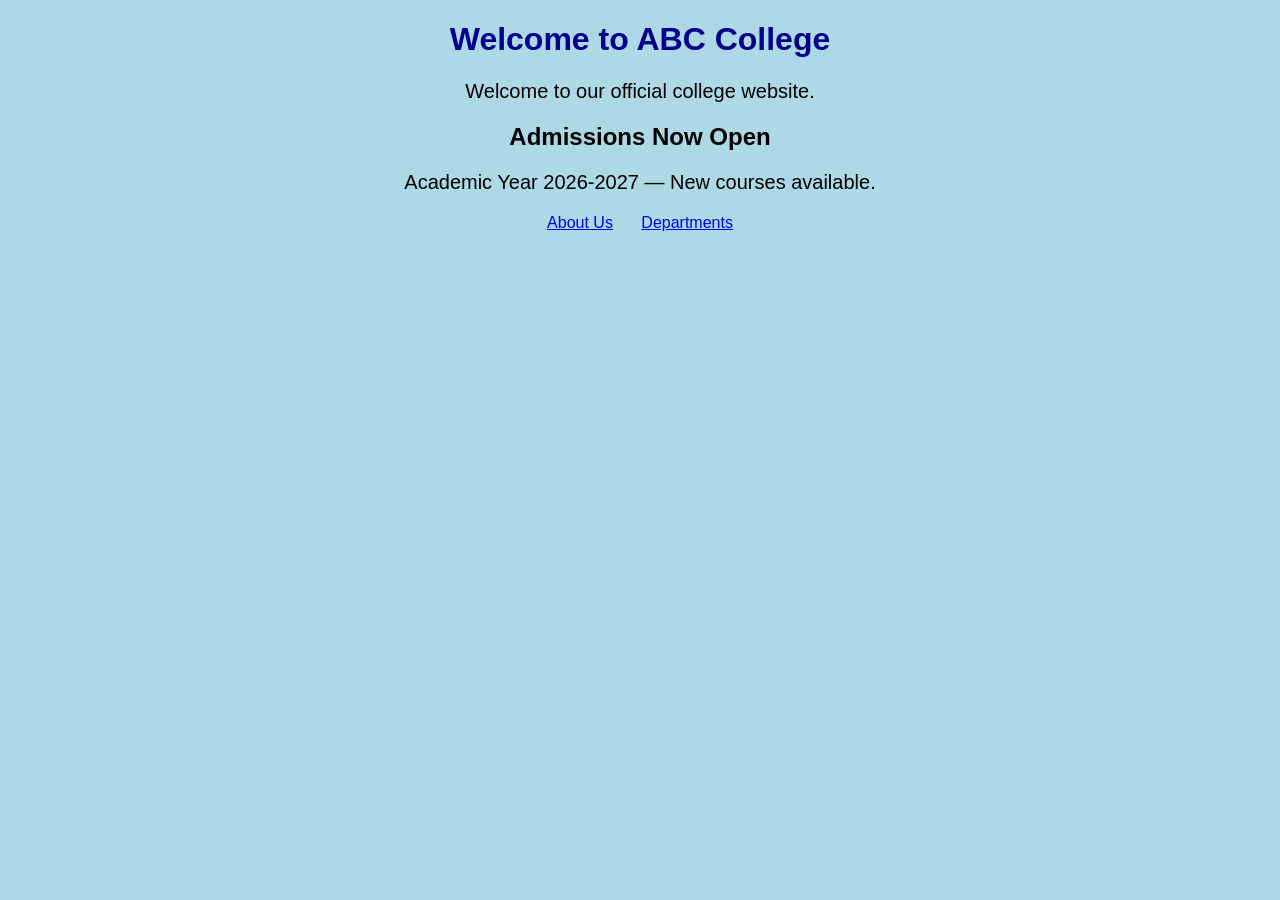
<file: index.html>
<!doctype html>
<html lang="en">
<head>
  <meta charset="utf-8">
  <meta name="viewport" content="width=device-width, initial-scale=1">
  <title>ABC College</title>
  <link rel="stylesheet" href="style.css">
</head>
<body>
  <main>
    <h1>Welcome to ABC College</h1>
    <p>Welcome to our official college website.</p>
    <section aria-labelledby="admissions-heading">
      <h2 id="admissions-heading">Admissions Now Open</h2>
      <p>Academic Year 2026-2027 — New courses available.</p>
    </section>
    <nav aria-label="Main navigation">
      <a href="about.html">About Us</a>
      <a href="departments.html">Departments</a>
    </nav>
  </main>
</body>
</html>
</file>
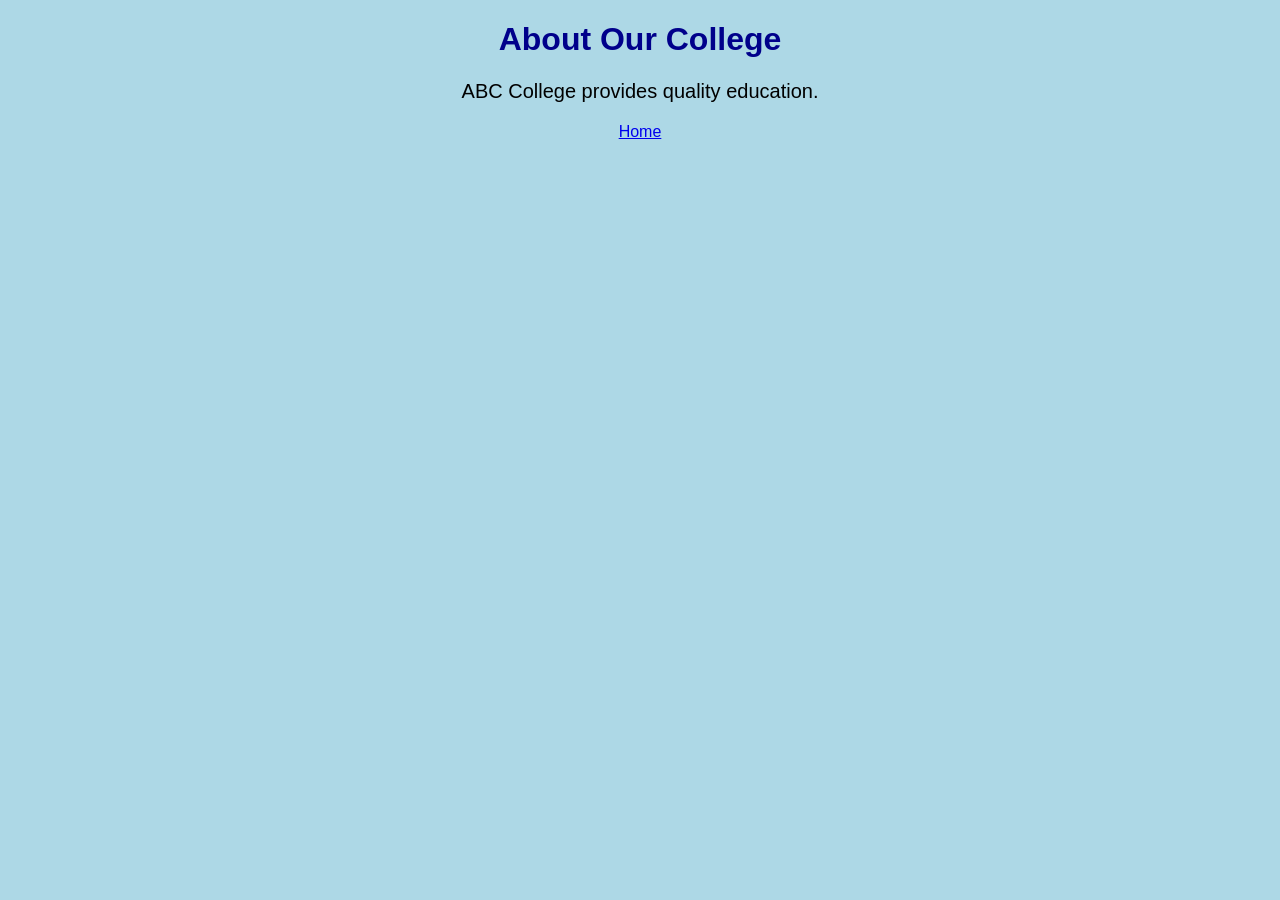
<file: about.html>
<!doctype html>
<html lang="en">
<head>
  <meta charset="utf-8">
  <meta name="viewport" content="width=device-width, initial-scale=1">
  <title>About ABC College</title>
  <link rel="stylesheet" href="style.css">
</head>
<body>
  <main>
    <h1>About Our College</h1>
    <p>ABC College provides quality education.</p>
    <a href="index.html">Home</a>
  </main>
</body>
</html>
</file>
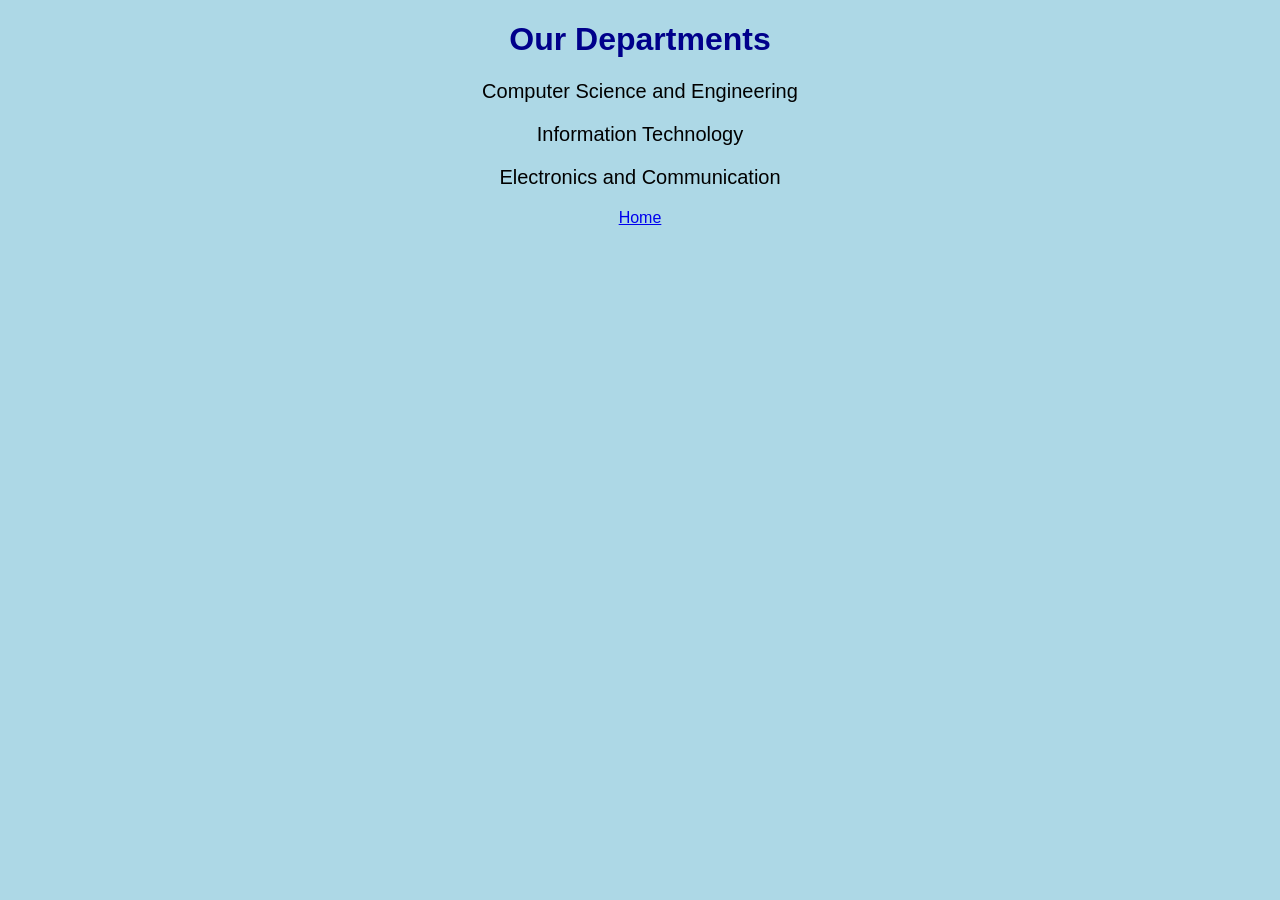
<file: departments.html>
<!doctype html>
<html lang="en">
<head>
  <meta charset="utf-8">
  <meta name="viewport" content="width=device-width, initial-scale=1">
  <title>Departments</title>
  <link rel="stylesheet" href="style.css">
</head>
<body>
  <main>
    <h1>Our Departments</h1>
    <p>Computer Science and Engineering</p>
    <p>Information Technology</p>
    <p>Electronics and Communication</p>
    <a href="index.html">Home</a>
  </main>
</body>
</html>
</file>
<file: style.css>
body {
  background-color: lightblue;
  text-align: center;
  font-family: Arial, sans-serif;
}

h1 {
  color: darkblue;
}

p {
  font-size: 20px;
}

nav a {
  margin: 0 0.75rem;
}
</file>
